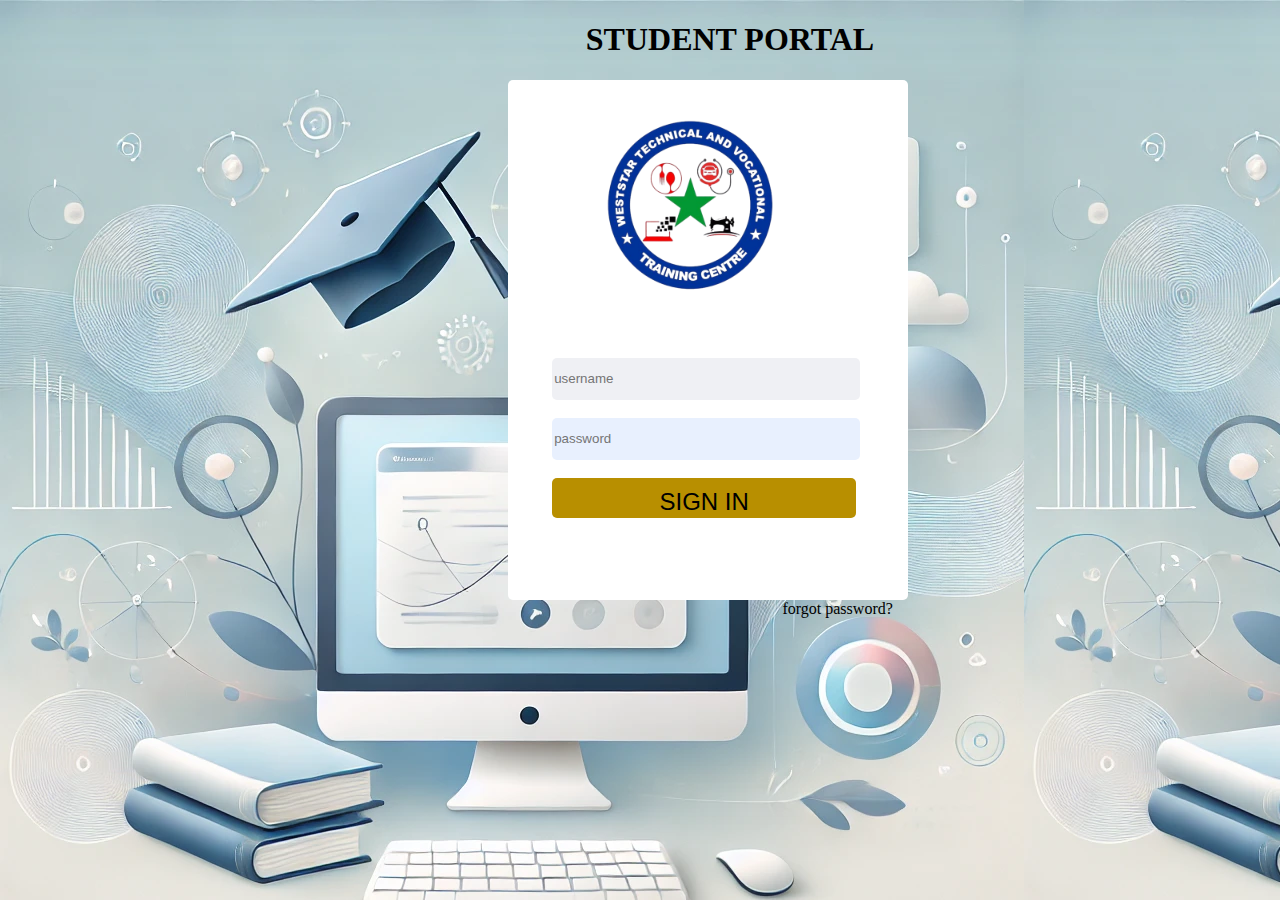
<file: index.html>
<!DOCTYPE html>
<html lang="en">
<head>
    <meta charset="UTF-8">
    <meta name="viewport" content="width=device-width, initial-scale=1.0">
    
    <link rel="stylesheet" href="style.css">
    <title>login</title>
</head>
<style>
    a{color: black;}
    
</style>

<body class="index">
    <h1 style="margin-left: 180px; ">STUDENT PORTAL</h1>
    <div class="log">
        <img src="img/login logo.png" alt=" weststar logo" style="height: 200px; width: 200px;margin-top: 10px;margin-left: 20%; "><br><br><br><br>
        <form action="home.html" class="login" >
        <input type="text" placeholder="username" style="height: 40px; width: 80%; margin-left: 9%; border-radius: 5px; background-color: #eff0f4; border: 0pc;"><br><br>
        <input type="password" placeholder="password" style="height: 40px; width: 80%; margin-left: 9%; border-radius: 5px; background-color: #e8f0fe; border: 0px;"><br><br>
        <input type="submit" value="SIGN IN" style="height: 40px; width: 80%; margin-left: 9%; border-radius: 5px; font-size: x-large; background-color:#b88f00 ; padding: 10px; border: 0px;">

    </form>
</div>
<a href="" font-size="10px"  style="float: right; margin-right: 30%; color: black;">forgot password?</a>

</body>
</html>
</file>
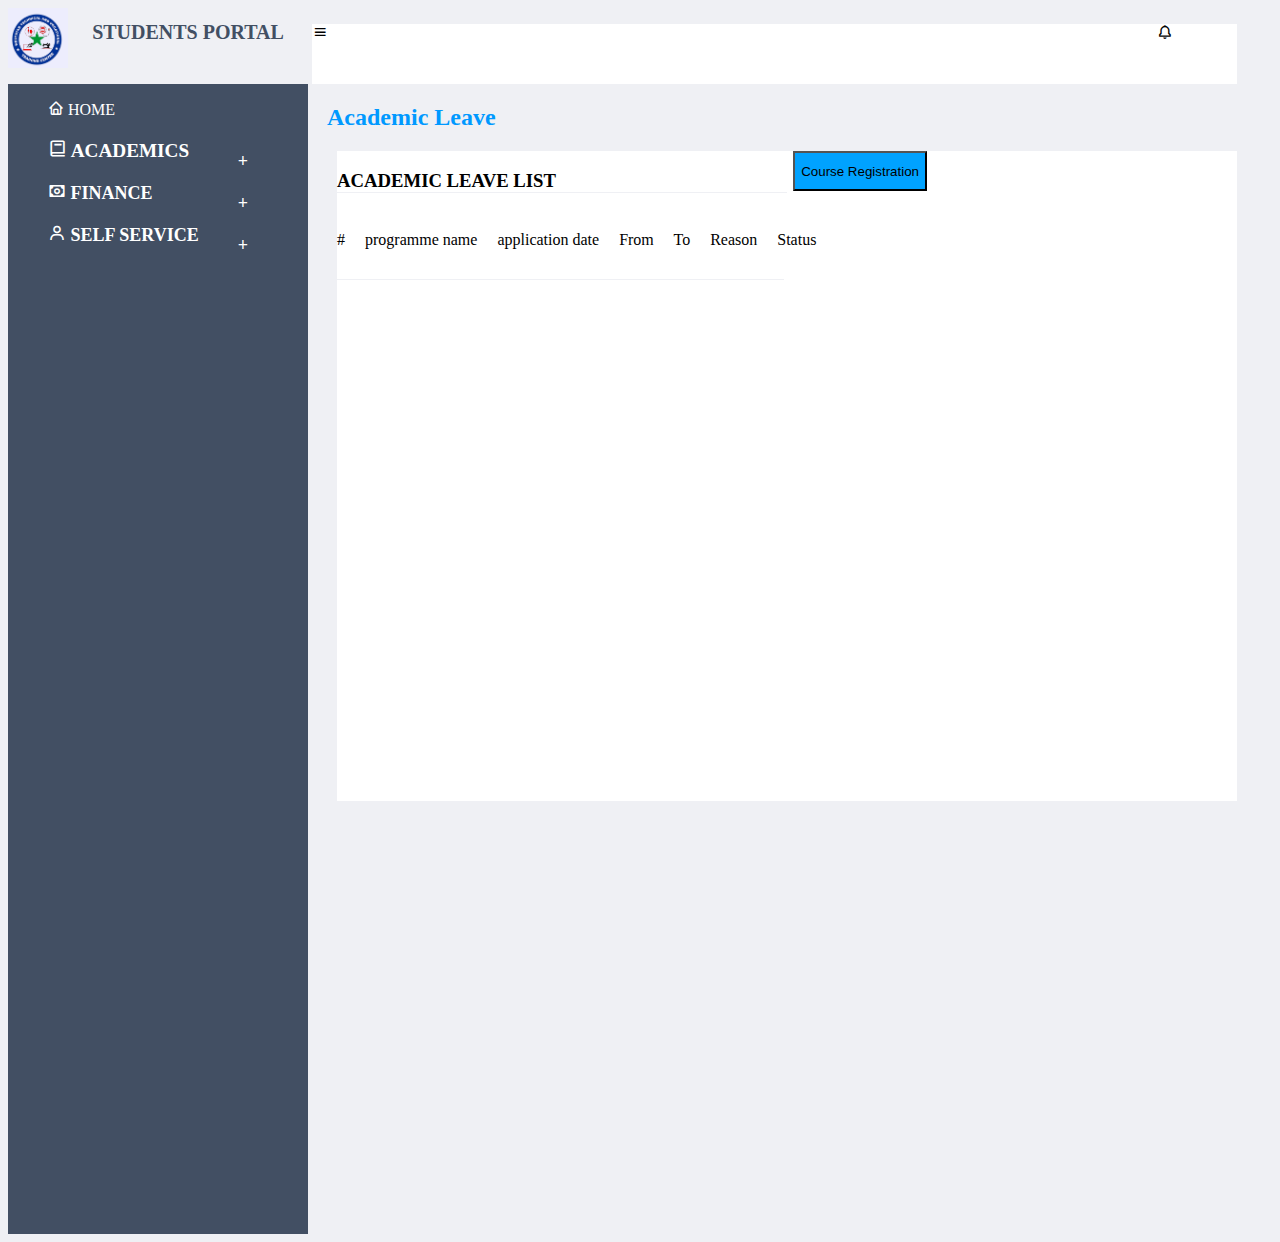
<file: academic leave.html>
<!DOCTYPE html>
<html lang="en">
<head>
    <meta charset="UTF-8">
    <meta name="viewport" content="width=device-width, initial-scale=1.0">
    <link rel="stylesheet" href="style.css">
    <link href='https://unpkg.com/boxicons@2.1.4/css/boxicons.min.css' rel='stylesheet'>
    <title>Profile</title>
    
    <style>
        /* Basic styling for the dropdown */
        .dropdown {
            width: 200px;
            border: 0px;
            
            cursor: pointer;
            display: flex;
            justify-content: space-between;
            align-items: center;
            font-size: 16px;
            user-select: none;
        }

        /* Plus/Minus sign styling */
        .sign {
            font-weight: bold;
        }

        /* Hidden content styling */
        .dropdown-content {
            display: none;
            padding: 10px;
            border: 0px;
            border-top: none;
            
        }

        /* Display content when active */
        .active + .dropdown-content {
            display: block;
        }
    </style>
</head>
<body class="portal">
    <div class="top">
        <img src="img/logo3.png" alt="weststar logo" class="logo">
        <h1>STUDENTS PORTAL</h1>
    </div>
     <div class="icon">
            <i class="bx bx-menu"></i>
            <div class="bell">
                <i class="bx bx-bell"></i>  
        </div>
     </div>
    
    
     <div class="outer">
        <h2 style="color: rgb(0, 153, 255);">Academic Leave</h2>
        <div class="info">
            <div class="header">
                <h3 style="display: inline-block; border-bottom: 1px solid #eff0f4; width:50% ;">ACADEMIC LEAVE LIST</h3>
                <button style="background-color: rgb(0, 162, 255); float: right; height: 40px;margin-right: 310px;">Course Registration</button>
            
            </div>
            
            <div class="table" style="float: left; ">
                <table style="border-bottom: 1px solid #eff0f4; width: 60%;">
                    <thead>#</thead>&nbsp;&nbsp;&nbsp;&nbsp;
                    <tr>
                    <td></td>
                    <td></td>
                </tr>
                    
                <thead>programme name</thead>&nbsp;&nbsp;&nbsp;&nbsp;
                <tr>
                    <td></td>
                    <td></td>
                </tr>
                
                <thead>application date</thead>&nbsp;&nbsp;&nbsp;&nbsp;
                <tr>
                    <td></td>
                    <td></td>
                </tr>
                <thead>From</thead>&nbsp;&nbsp;&nbsp;&nbsp;
                    <tr>
                    <td></td>
                    <td></td>
                </tr>

                <thead>To</thead>&nbsp;&nbsp;&nbsp;&nbsp;
                    <tr>
                    <td></td>
                    <td></td>
                </tr>
                <thead>Reason</thead>&nbsp;&nbsp;&nbsp;&nbsp;
                    <tr>
                    <td></td>
                    <td></td>
                </tr>
                <thead>Status</thead>&nbsp;&nbsp;&nbsp;&nbsp;
                    <tr>
                    <td></td>
                    <td></td>
                </tr>
                
                
            </table>
            
             </div>
           
           
        </div>
    </div>
    <nav>
        <div class="menu">
            
        
            <ul class="main">
                <li style="margin-bottom: 20px;"><a href="home.html"><span><i class="bx bx-home"></i> HOME</span></a></li>
                
                    <div class="dropdown" onclick="toggleDropdown(this)">
                        <li  style="margin-bottom: 20px;"  ><a href="academics.html" style="font-size: larger;font-weight: bold;"><span> <i class="bx bx-book"></i> ACADEMICS</span> </li>
                        <span class="sign" style="font-weight: bold; font-size: large;">+</span></a>
                    </div>
                    <div class="dropdown-content">
                        <ul class="submenu">
                            <li style="margin-bottom: 20px;"><a href="course-registration.html" >Course Registration</a></li>
                            <li style="margin-bottom: 20px;"><a href="course-work.html">Course Work</a></li>
                            <li style="margin-bottom: 20px;"><a href="exam-card.html">Exam Card</a></li>
                            <li style="margin-bottom: 20px;"><a href="results.html">Exam Results</a></li>
                            <li style="margin-bottom: 20px;"><a href="audit.html">Exam Audits</a></li>
                            <li style="margin-bottom: 20px;"><a href="academic leave.html">Academic Leave</a></li>
                            <li style="margin-bottom: 20px;"><a href="clearance.html">Clearance</a></li>
                            <li style="margin-bottom: 20px;"><a href="survey.html">Students Survey</a></li>
                        </li>    
                        </ul>
                    </div>
                    <div class="dropdown" onclick="toggleDropdown(this)">
                        <li  style="margin-bottom: 20px;"  ><a href="finance.html" style="font-size: large;font-weight: bold;"><span> <i class="bx bx-money"></i> FINANCE</span></li>
                        <span class="sign">+</span></a>
                    </div>
                    <div class="dropdown-content">
                        <ul class="submenu">
                            <li style="margin-bottom: 20px;"><a href="fee balance.html" >Fee balance</a></li>
                            <li style="margin-bottom: 20px;"><a href="receipt.html">receipt</a></li>
                          
                        </ul>
                    </div>
                    <div class="dropdown" onclick="toggleDropdown(this)">
                        <li  style="margin-bottom: 20px;"  ><a href="self service.html"style="font-size: large;font-weight: bold;"><span> <i class="bx bx-user" ></i> SELF SERVICE</span></li>
                        <span class="sign">+</span></a>
                    </div>
                    <div class="dropdown-content">
                        <ul class="submenu">
                            <li style="margin-bottom: 20px;"><a href="downloads.html" >Fee balance</a></li>
                            <li style="margin-bottom: 20px;"><a href="password.html">receipt</a></li>
                          
                        </ul>
                    </div>
                
               
            </ul>
        </div>
    </nav>

</body>
</html>
</file>
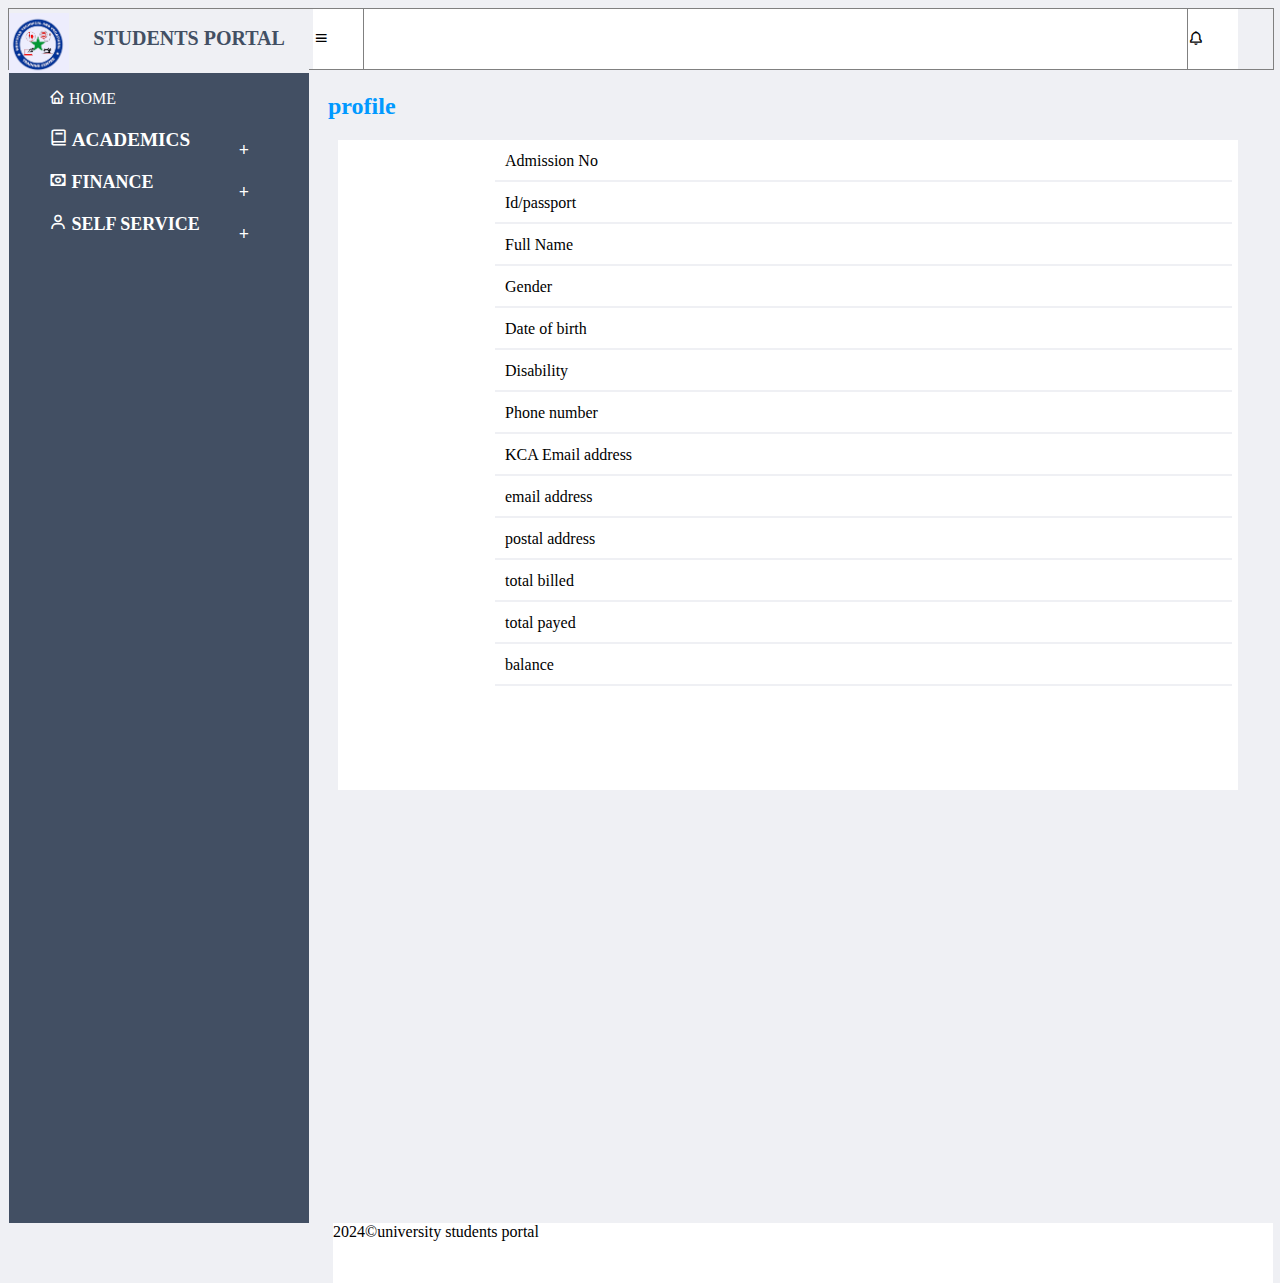
<file: academics.html>
<!DOCTYPE html>
<html lang="en">
<head>
    <meta charset="UTF-8">
    <meta name="viewport" content="width=device-width, initial-scale=1.0">
    <link rel="stylesheet" href="style.css">
    <link href='https://unpkg.com/boxicons@2.1.4/css/boxicons.min.css' rel='stylesheet'>
    <title><img src="img/logo3.png" alt="">Profile</title>
    <style>
        /* Basic styling for the dropdown */
        .dropdown {
            width: 200px;
            border: 0px;
            
            cursor: pointer;
            display: flex;
            justify-content: space-between;
            align-items: center;
            font-size: 16px;
            user-select: none;
        }

        /* Plus/Minus sign styling */
        .sign {
            font-weight: bold;
        }

        /* Hidden content styling */
        .dropdown-content {
            display: none;
            padding: 10px;
            border: 0px;
            border-top: none;
            
        }

        /* Display content when active */
        .active + .dropdown-content {
            display: block;
        }
    </style>
</head>
<body class="portal">
<div style="width: 100%; height: 60px; border: 1px solid grey;">
    <div class="top">
        <img src="img/logo3.png" alt="weststar logo" class="logo">
        <h1>STUDENTS PORTAL</h1>
    </div>
    
    <div class="icon"  >
        <div style="display: inline-block; border-right: 1px solid grey; height: 60px;width: 50px; align-content: center;">
            <i class="bx bx-menu"  ></i>
        </div>
            <div class="bell" style="border-left: 1px solid grey; height: 60px; width: 50px; align-content: center;" >
                <i class="bx bx-bell"></i>  
             </div>
            
     
</div>
    <div class="outer">
        <h2 style="color: rgb(0, 153, 255);">profile</h2>
        <div class="info">
            <div class="table">
                <table>
                    <tr>
                        <td  style="border-bottom: 2px solid #eff0f4;width: 100%;padding: 10px;">Admission No</td>
                        <td></td>
                    </tr>
                
                    <tr>
                        <td style="border-bottom: 2px solid #eff0f4;width: 100%; padding: 10px;">Id/passport</td>
                        <td></td>
                    </tr>
                    
                    <tr>
                        <td  style="border-bottom: 2px solid #eff0f4;width: 100%; padding: 10px;">Full Name</td>
                        <td></td>
                    </tr>
                    <tr>
                        <td  style="border-bottom: 2px solid #eff0f4;width: 100%; padding: 10px;">Gender</td>
                        <td></td>
                    </tr>
                    <tr>
                        <td  style="border-bottom: 2px solid #eff0f4;width: 100%; padding: 10px;">Date of birth</td>
                        <td></td>
                    </tr>
                    <tr>
                        <td  style="border-bottom: 2px solid #eff0f4;width: 100%;padding: 10px;">Disability</td>
                        <td></td>
                    </tr>
                    <tr>
                        <td style="border-bottom: 2px solid #eff0f4;width: 100%;padding: 10px;">Phone number</td>
                        <td></td>
                    </tr>
                    <tr>
                        <td style="border-bottom: 2px solid #eff0f4;width: 100%; padding: 10px;">KCA Email address</td>
                        <td></td>
                    </tr>
                    <tr>
                        <td  style="border-bottom: 2px solid #eff0f4;width: 100%; padding: 10px;">email address</td>
                        <td></td>
                    </tr>
                    <tr>
                        <td  style="border-bottom: 2px solid #eff0f4;width: 100%; padding: 10px;">postal address</td>
                        <td></td>
                    </tr>   
                    <tr>
                        <td  style="border-bottom: 2px solid #eff0f4;width: 100%; padding: 10px;">total billed</td>
                        <td></td>
                    </tr>
                    <tr>
                        <td  style="border-bottom: 2px solid#eff0f4;width: 100%; padding: 10px;">total payed</td>
                        <td></td>
                    </tr>
                    <tr>
                        <td  style="border-bottom: 2px solid #eff0f4;width: 100%;padding: 10px;">balance</td>
                        <td></td>
                    </tr>
                </table>
               </div>
          
           
        </div>
    </div>
    <nav>
        <div class="menu">
            
        
            <ul class="main">
                <li style="margin-bottom: 20px;"><a href="home.html"><span><i class="bx bx-home"></i> HOME</span></a></li>
                
                    <div class="dropdown" onclick="toggleDropdown(this)">
                        <li  style="margin-bottom: 20px;"  ><a  style="font-size: larger;font-weight: bold;"><span> <i class="bx bx-book"></i> ACADEMICS</span> </li>
                        <span class="sign" style="font-weight: bold; font-size: large;">+</span></a>
                    </div>
                    <div class="dropdown-content">
                        <ul class="submenu">
                            <li style="margin-bottom: 20px;"><a href="course-registration.html" >Course Registration</a></li>
                            <li style="margin-bottom: 20px;"><a href="course-work.html">Course Work</a></li>
                            <li style="margin-bottom: 20px;"><a href="exam-card.html">Exam Card</a></li>
                            <li style="margin-bottom: 20px;"><a href="results.html">Exam Results</a></li>
                            <li style="margin-bottom: 20px;"><a href="audit.html">Exam Audits</a></li>
                            <li style="margin-bottom: 20px;"><a href="academic leave.html">Academic Leave</a></li>
                            <li style="margin-bottom: 20px;"><a href="clearance.html">Clearance</a></li>
                            <li style="margin-bottom: 20px;"><a href="survey.html">Students Survey</a></li>
                        </li>    
                        </ul>
                    </div>
                    <div class="dropdown" onclick="toggleDropdown(this)">
                        <li  style="margin-bottom: 20px;"  ><a style="font-size: large;font-weight: bold;"><span> <i class="bx bx-money"></i> FINANCE</span></li>
                        <span class="sign">+</span></a>
                    </div>
                    <div class="dropdown-content">
                        <ul class="submenu">
                            <li style="margin-bottom: 20px;"><a href="fee balance.html" >Fee balance</a></li>
                            <li style="margin-bottom: 20px;"><a href="receipt.html">receipt</a></li>
                          
                        </ul>
                    </div>
                    <div class="dropdown" onclick="toggleDropdown(this)">
                        <li  style="margin-bottom: 20px;"  ><a style="font-size: large;font-weight: bold;"><span> <i class="bx bx-user" ></i> SELF SERVICE</span></li>
                        <span class="sign">+</span></a>
                    </div>
                    <div class="dropdown-content">
                        <ul class="submenu">
                            <li style="margin-bottom: 20px;"><a href="downloads.html" >Fee balance</a></li>
                            <li style="margin-bottom: 20px;"><a href="password.html">receipt</a></li>
                          
                        </ul>
                    </div>
                
               
            </ul>
        </div>
    </nav>

 <div class="footer-portal">
   <footer>2024©university students portal</footer>
</div> 
</body>
<script>
    function toggleDropdown(element) {
        const sign = element.querySelector('.sign');
        const isActive = element.classList.toggle('active'); // Toggle active class
        sign.textContent = isActive ? '-' : '+'; // Toggle plus/minus sign
    }
</script>
</html>
</file>
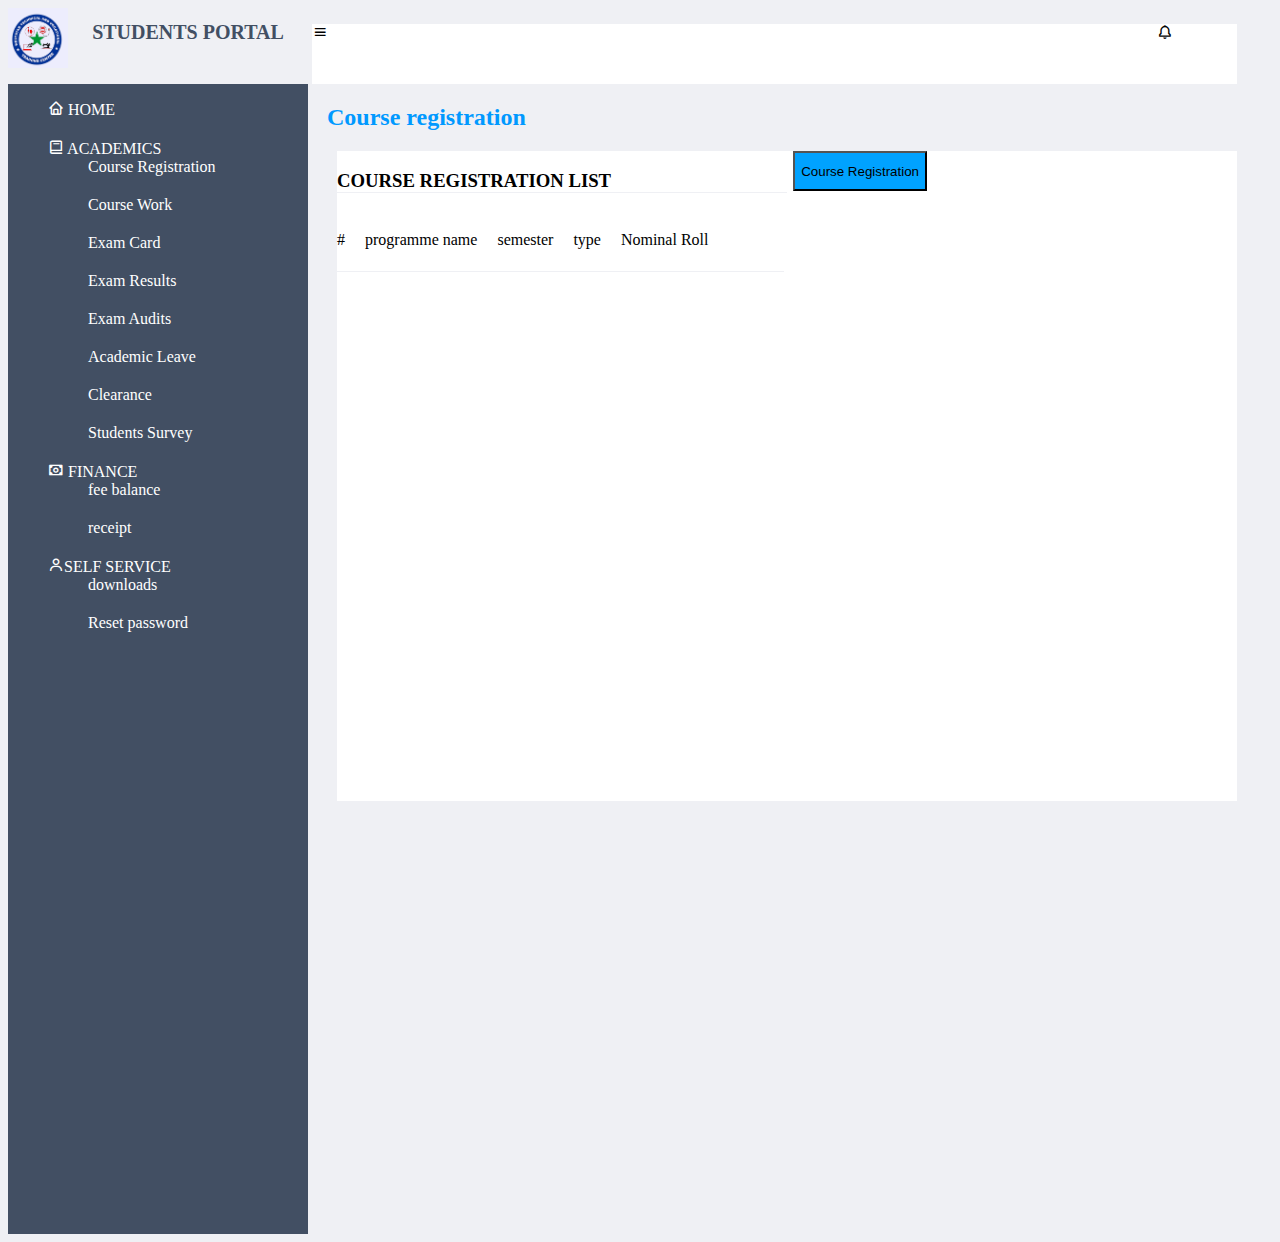
<file: audit.html>
<!DOCTYPE html>
<html lang="en">
<head>
    <meta charset="UTF-8">
    <meta name="viewport" content="width=device-width, initial-scale=1.0">
    <link rel="stylesheet" href="style.css">
    <link href='https://unpkg.com/boxicons@2.1.4/css/boxicons.min.css' rel='stylesheet'>
    <title>Profile</title>
</head>
<body class="portal">
    <div class="top">
        <img src="img/logo3.png" alt="weststar logo" class="logo">
        <h1>STUDENTS PORTAL</h1>
    </div>
     <div class="icon">
            <i class="bx bx-menu"></i>
            <div class="bell">
                <i class="bx bx-bell"></i>  
        </div>
     </div>
    
    
     <div class="outer">
        <h2 style="color: rgb(0, 153, 255);">Course registration</h2>
        <div class="info">
            <div class="header">
                <h3 style="display: inline-block; border-bottom: 1px solid #eff0f4; width:50% ;">COURSE REGISTRATION LIST</h3>
                <button style="background-color: rgb(0, 162, 255); float: right; height: 40px;margin-right: 310px;">Course Registration</button>
            
            </div>
            
            <div class="table" style="float: left; ">
                <table style="border-bottom: 1px solid #eff0f4; width: 60%;">
                    <thead>#</thead>&nbsp;&nbsp;&nbsp;&nbsp;
                    <tr>
                    <td></td>
                    <td></td>
                </tr>
                    
                <thead>programme name</thead>&nbsp;&nbsp;&nbsp;&nbsp;
                <tr>
                    <td></td>
                    <td></td>
                </tr>
                
                <thead>semester</thead>&nbsp;&nbsp;&nbsp;&nbsp;
                <tr>
                    <td></td>
                    <td></td>
                </tr>
                <thead>type</thead>&nbsp;&nbsp;&nbsp;&nbsp;
                    <tr>
                    <td></td>
                    <td></td>
                </tr>

                <thead>Nominal Roll</thead>&nbsp;&nbsp;&nbsp;&nbsp;
                    <tr>
                    <td></td>
                    <td></td>
                </tr>
                
                
            </table>
            
             </div>
           
           
        </div>
    </div>
    <div class="menu">
        
        <ul class="main">
            <li style="margin-bottom: 20px;"><a href="home.html"><span><i class="bx bx-home"></i> HOME</span></a></li>
            <li class="academics" style="margin-bottom: 20px;"><a href="academics.html"><span> <i class="bx bx-book"></i> ACADEMICS</span></a>
            <ul class="submenu">
                <li style="margin-bottom: 20px;"><a href="course-registration.html" >Course Registration</a></li>
                <li style="margin-bottom: 20px;"><a href="course-work.html">Course Work</a></li>
                <li style="margin-bottom: 20px;"><a href="exam-card.html">Exam Card</a></li>
                <li style="margin-bottom: 20px;"><a href="results.html">Exam Results</a></li>
                <li style="margin-bottom: 20px;"><a href="audit.html">Exam Audits</a></li>
                <li style="margin-bottom: 20px;"><a href="academic leave.html">Academic Leave</a></li>
                <li style="margin-bottom: 20px;"><a href="clearance.html">Clearance</a></li>
                <li style="margin-bottom: 20px;"><a href="survey.html">Students Survey</a></li>
            </li>    
            </ul>
            <li style="margin-bottom: 20px;"><a href="finance.html"><span><i class="bx bx-money"></i> FINANCE</span></a>
            <ul class="submenu">
                <li style="margin-bottom: 20px;"><a href="fee balance">fee balance</a></li>
                <li style="margin-bottom: 20px;"><a href="receipt">receipt</a></li>
            </ul>
            </li>
            <li style="margin-bottom: 20px;"><a href="self-service.html"><span> <i class="bx bx-user"></i>SELF SERVICE</span></a>
            <ul class="submenu">
                <li style="margin-bottom: 20px;"><a href="download.html">downloads</a></li>
                <li style="margin-bottom: 20px;"><a href="reset password.html">Reset password</a></li>
            </ul>
            </li>
        </ul>
    </div>
</nav>
</body>
</html>
</file>
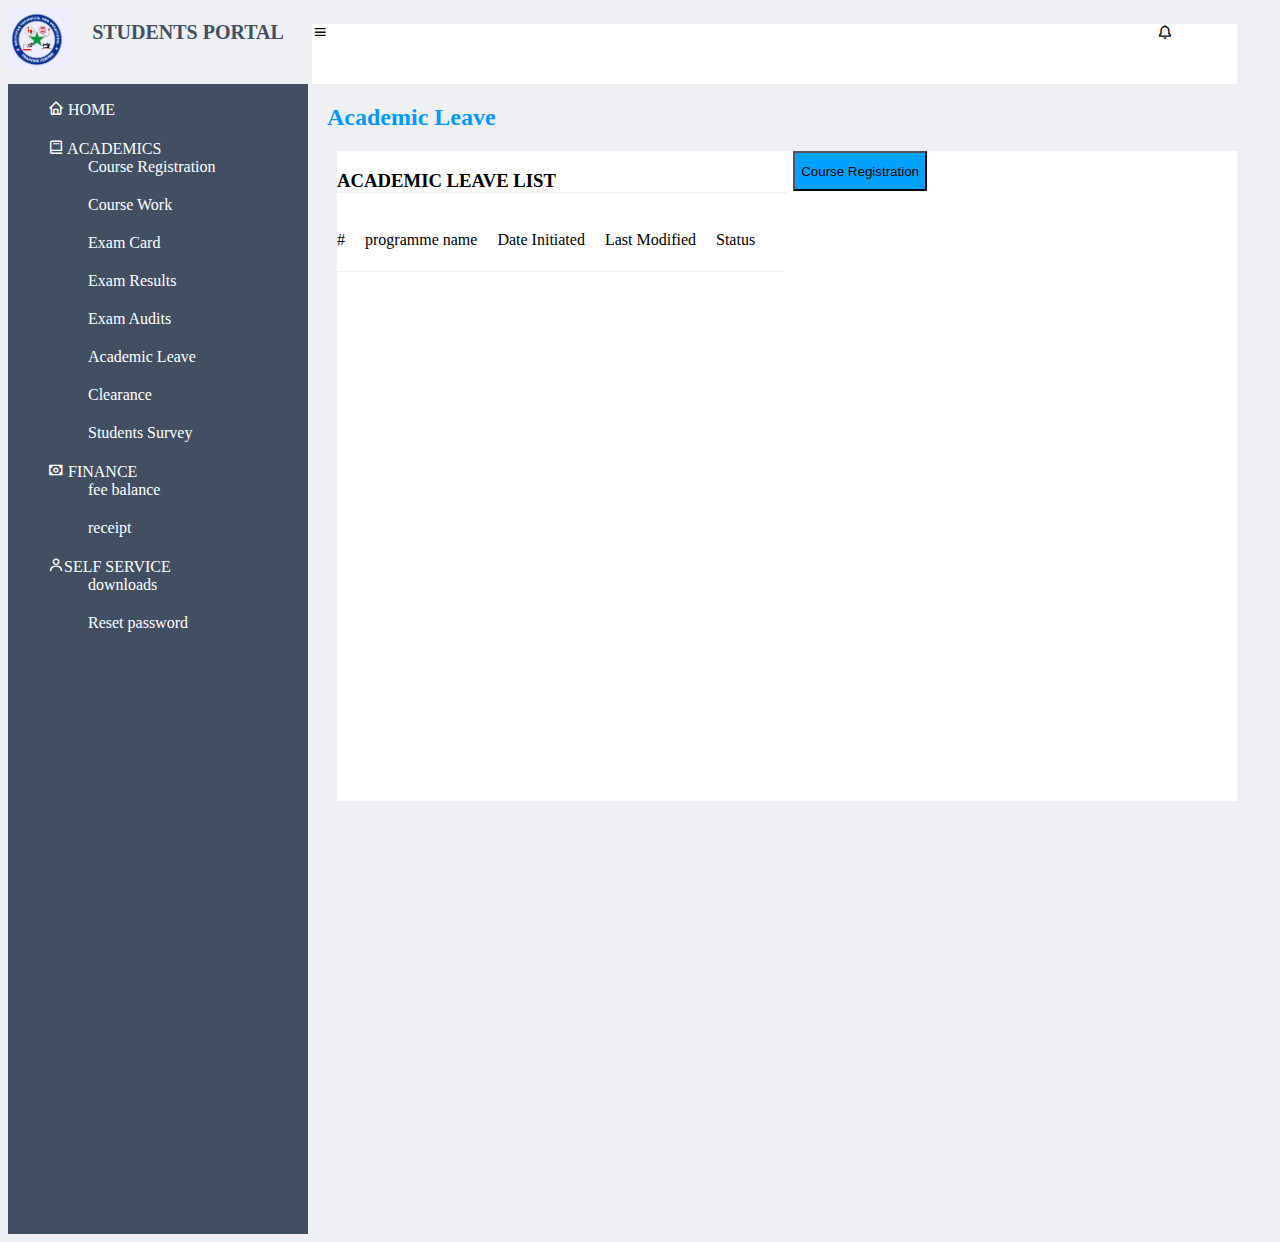
<file: clearance.html>
<!DOCTYPE html>
<html lang="en">
<head>
    <meta charset="UTF-8">
    <meta name="viewport" content="width=device-width, initial-scale=1.0">
    <link rel="stylesheet" href="style.css">
    <link href='https://unpkg.com/boxicons@2.1.4/css/boxicons.min.css' rel='stylesheet'>
    <title>Profile</title>
</head>
<body class="portal">
    <div class="top">
        <img src="img/logo3.png" alt="weststar logo" class="logo">
        <h1>STUDENTS PORTAL</h1>
    </div>
     <div class="icon">
            <i class="bx bx-menu"></i>
            <div class="bell">
                <i class="bx bx-bell"></i>  
        </div>
     </div>
    
    
     <div class="outer">
        <h2 style="color: rgb(0, 153, 255);">Academic Leave</h2>
        <div class="info">
            <div class="header">
                <h3 style="display: inline-block; border-bottom: 1px solid #eff0f4; width:50% ;">ACADEMIC LEAVE LIST</h3>
                <button style="background-color: rgb(0, 162, 255); float: right; height: 40px;margin-right: 310px;">Course Registration</button>
            
            </div>
            
            <div class="table" style="float: left; ">
                <table style="border-bottom: 1px solid #eff0f4; width: 60%;">
                    <thead>#</thead>&nbsp;&nbsp;&nbsp;&nbsp;
                    <tr>
                    <td></td>
                    <td></td>
                </tr>
                    
                <thead>programme name</thead>&nbsp;&nbsp;&nbsp;&nbsp;
                <tr>
                    <td></td>
                    <td></td>
                </tr>
                
                <thead>Date Initiated</thead>&nbsp;&nbsp;&nbsp;&nbsp;
                <tr>
                    <td></td>
                    <td></td>
                </tr>
                <thead>Last Modified</thead>&nbsp;&nbsp;&nbsp;&nbsp;
                    <tr>
                    <td></td>
                    <td></td>
                </tr>
                
                <thead>Status</thead>&nbsp;&nbsp;&nbsp;&nbsp;
                    <tr>
                    <td></td>
                    <td></td>
                </tr>
                
                
            </table>
            
             </div>
           
           
        </div>
    </div>
    <div class="menu">
        
        <ul class="main">
            <li style="margin-bottom: 20px;"><a href="home.html"><span><i class="bx bx-home"></i> HOME</span></a></li>
            <li class="academics" style="margin-bottom: 20px;"><a href="academics.html"><span> <i class="bx bx-book"></i> ACADEMICS</span></a>
            <ul class="submenu">
                <li style="margin-bottom: 20px;"><a href="course-registration.html" >Course Registration</a></li>
                <li style="margin-bottom: 20px;"><a href="course-work.html">Course Work</a></li>
                <li style="margin-bottom: 20px;"><a href="exam-card.html">Exam Card</a></li>
                <li style="margin-bottom: 20px;"><a href="results.html">Exam Results</a></li>
                <li style="margin-bottom: 20px;"><a href="audit.html">Exam Audits</a></li>
                <li style="margin-bottom: 20px;"><a href="academic leave.html">Academic Leave</a></li>
                <li style="margin-bottom: 20px;"><a href="clearance.html">Clearance</a></li>
                <li style="margin-bottom: 20px;"><a href="survey.html">Students Survey</a></li>
            </li>    
            </ul>
            <li style="margin-bottom: 20px;"><a href="finance.html"><span><i class="bx bx-money"></i> FINANCE</span></a>
            <ul class="submenu">
                <li style="margin-bottom: 20px;"><a href="fee balance">fee balance</a></li>
                <li style="margin-bottom: 20px;"><a href="receipt">receipt</a></li>
            </ul>
            </li>
            <li style="margin-bottom: 20px;"><a href="self-service.html"><span> <i class="bx bx-user"></i>SELF SERVICE</span></a>
            <ul class="submenu">
                <li style="margin-bottom: 20px;"><a href="download.html">downloads</a></li>
                <li style="margin-bottom: 20px;"><a href="reset password.html">Reset password</a></li>
            </ul>
            </li>
        </ul>
    </div>
</nav>
</body>
</html>
</file>
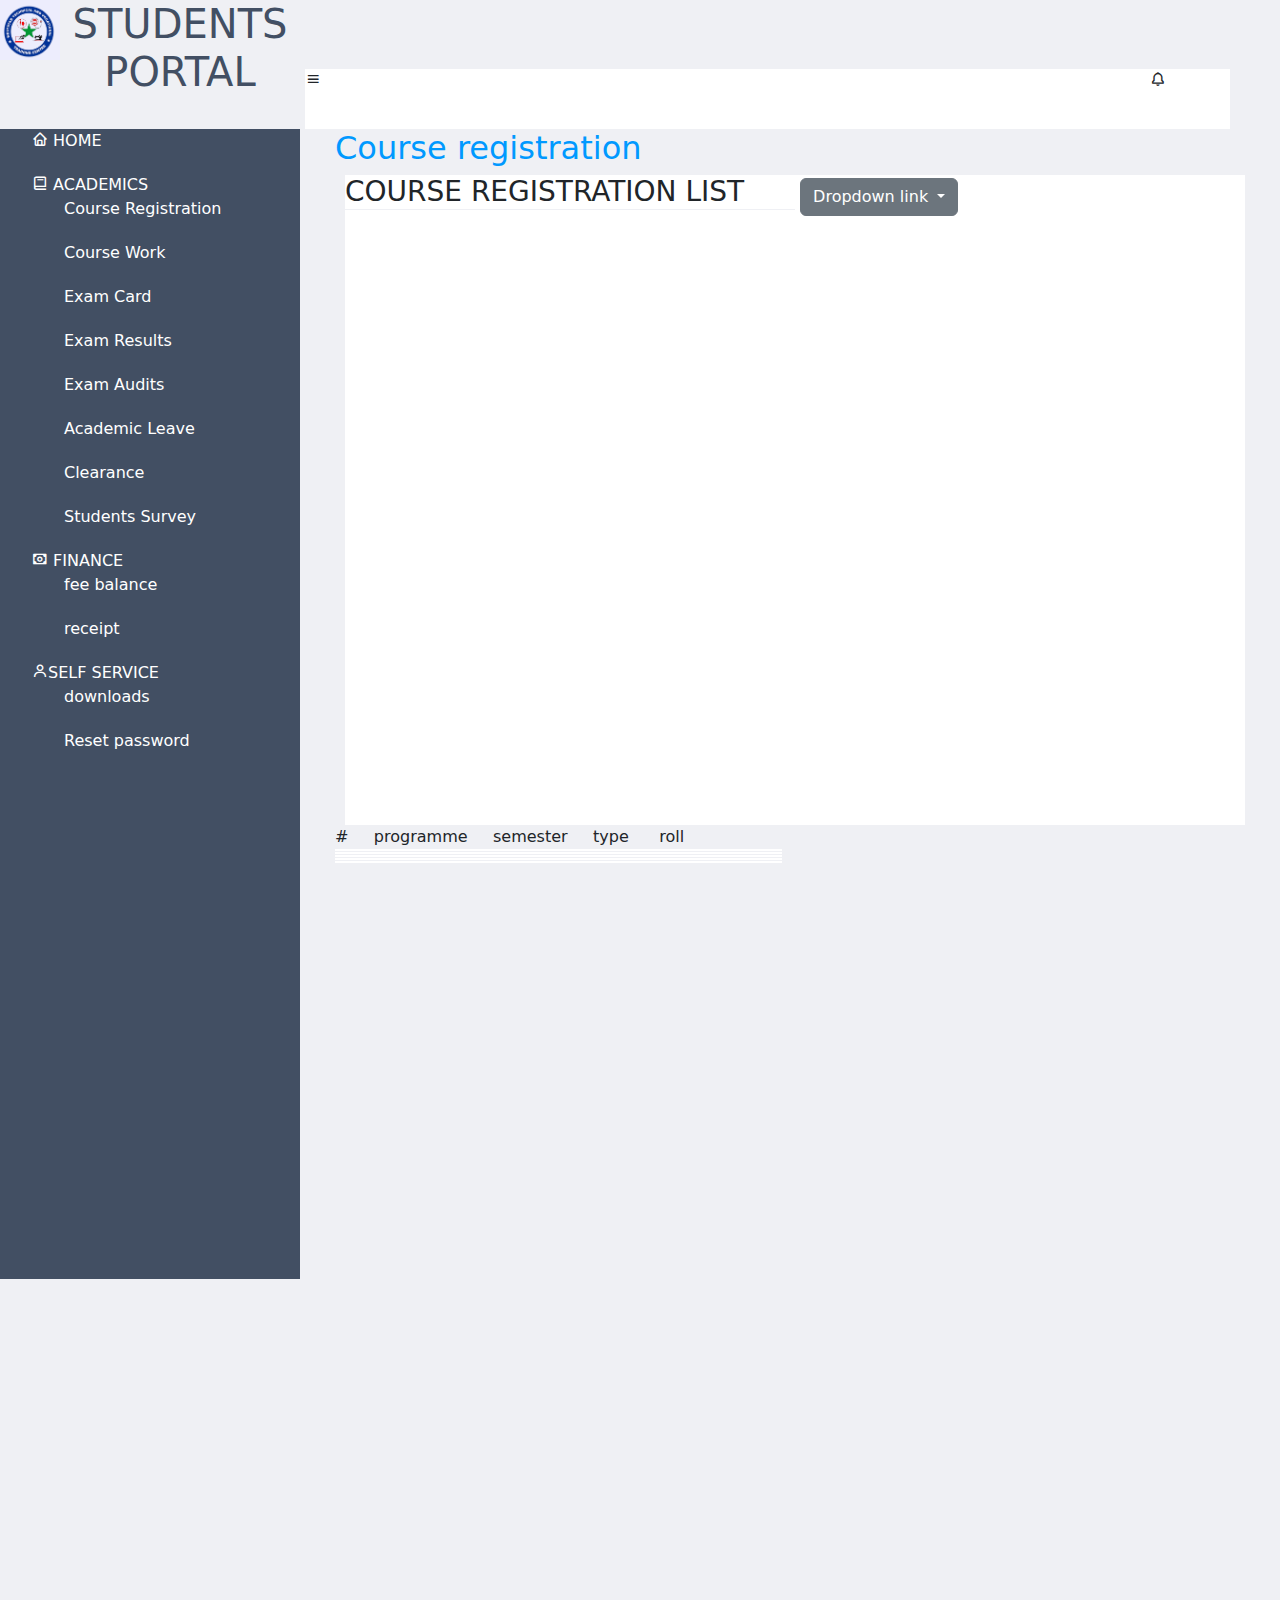
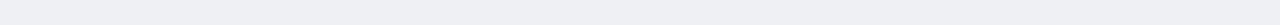
<file: course-registration.html>
<!DOCTYPE html>
<html lang="en">
<head>
    <meta charset="UTF-8">
    <meta name="viewport" content="width=device-width, initial-scale=1.0">
    <title>Document</title>
    <link href="https://cdn.jsdelivr.net/npm/bootstrap@5.3.3/dist/css/bootstrap.min.css" rel="stylesheet" integrity="sha384-QWTKZyjpPEjISv5WaRU9OFeRpok6YctnYmDr5pNlyT2bRjXh0JMhjY6hW+ALEwIH" crossorigin="anonymous">
    <link rel="stylesheet" href="style.css">
    <link href='https://unpkg.com/boxicons@2.1.4/css/boxicons.min.css' rel='stylesheet'>
</head>
<body class="portal">
    <div class="top">
        <img src="img/logo3.png" alt="weststar logo" class="logo">
        <h1>STUDENTS PORTAL</h1>
    </div>
    <div class="icon">
        <i class="bx bx-menu"></i>
        <div class="bell">
            <i class="bx bx-bell"></i>  
    </div>
 </div>
    <div class="outer">
        <h2 style="color: rgb(0, 153, 255);">Course registration</h2>
        <div class="info">
            <div class="header">
                <h3 style="display: inline-block; border-bottom: 1px solid #eff0f4; width:50% ;">COURSE REGISTRATION LIST</h3>
  <a class="btn btn-secondary dropdown-toggle" href="#" role="button" data-bs-toggle="dropdown" aria-expanded="false">
    Dropdown link
  </a>

  <ul class="dropdown-menu">
    <li><a class="dropdown-item" href="#">new registration</a></li>
    <li><a class="dropdown-item" href="#">special registration</a></li>
    
  </ul>
</div>
            </div>
            
            <div class="table" style="float: left; ">
                <table style="border-bottom: 1px solid #eff0f4; width: 60%;">
                    <thead>#</thead>&nbsp;&nbsp;&nbsp;&nbsp;
                    <tr>
                    <td></td>
                    <td></td>
                </tr>
                <thead>programme</thead>&nbsp;&nbsp;&nbsp;&nbsp;
                <tr>
                    <td></td>
                    <td></td>
                </tr>
                <thead>semester</thead>&nbsp;&nbsp;&nbsp;&nbsp;
                <tr>
                    <td></td>
                    <td></td>
                </tr>
                <thead>type</thead> &nbsp;&nbsp;&nbsp;&nbsp;
                <tr>
                    <td></td>
                    <td></td>
                </tr>
                <thead>roll</thead>
                <tr>
                    <td></td>
                    <td></td>
                </tr>
                
                </table>
                
                    </tr>
                    
             </div>
           
           
        </div>
    </div>
    <div class="menu">
        
        <ul class="main">
            <li style="margin-bottom: 20px;"><a href="home.html"><span><i class="bx bx-home"></i> HOME</span></a></li>
            <li class="academics" style="margin-bottom: 20px;"><a href="academics.html"><span> <i class="bx bx-book"></i> ACADEMICS</span></a>
            <ul class="submenu">
                <li style="margin-bottom: 20px;"><a href="course-registration.html" >Course Registration</a></li>
                <li style="margin-bottom: 20px;"><a href="course-work.html">Course Work</a></li>
                <li style="margin-bottom: 20px;"><a href="exam-card.html">Exam Card</a></li>
                <li style="margin-bottom: 20px;"><a href="results.html">Exam Results</a></li>
                <li style="margin-bottom: 20px;"><a href="audit.html">Exam Audits</a></li>
                <li style="margin-bottom: 20px;"><a href="academic leave.html">Academic Leave</a></li>
                <li style="margin-bottom: 20px;"><a href="clearance.html">Clearance</a></li>
                <li style="margin-bottom: 20px;"><a href="survey.html">Students Survey</a></li>
            </li>    
            </ul>
            <li style="margin-bottom: 20px;"><a href="finance.html"><span><i class="bx bx-money"></i> FINANCE</span></a>
            <ul class="submenu">
                <li style="margin-bottom: 20px;"><a href="fee balance">fee balance</a></li>
                <li style="margin-bottom: 20px;"><a href="receipt">receipt</a></li>
            </ul>
            </li>
            <li style="margin-bottom: 20px;"><a href="self-service.html"><span> <i class="bx bx-user"></i>SELF SERVICE</span></a>
            <ul class="submenu">
                <li style="margin-bottom: 20px;"><a href="download.html">downloads</a></li>
                <li style="margin-bottom: 20px;"><a href="reset password.html">Reset password</a></li>
            </ul>
            </li>
        </ul>
    </div>
</nav>
<script src="https://cdn.jsdelivr.net/npm/bootstrap@5.3.3/dist/js/bootstrap.bundle.min.js" integrity="sha384-YvpcrYf0tY3lHB60NNkmXc5s9fDVZLESaAA55NDzOxhy9GkcIdslK1eN7N6jIeHz" crossorigin="anonymous"></script>
</body>
</html>
</file>
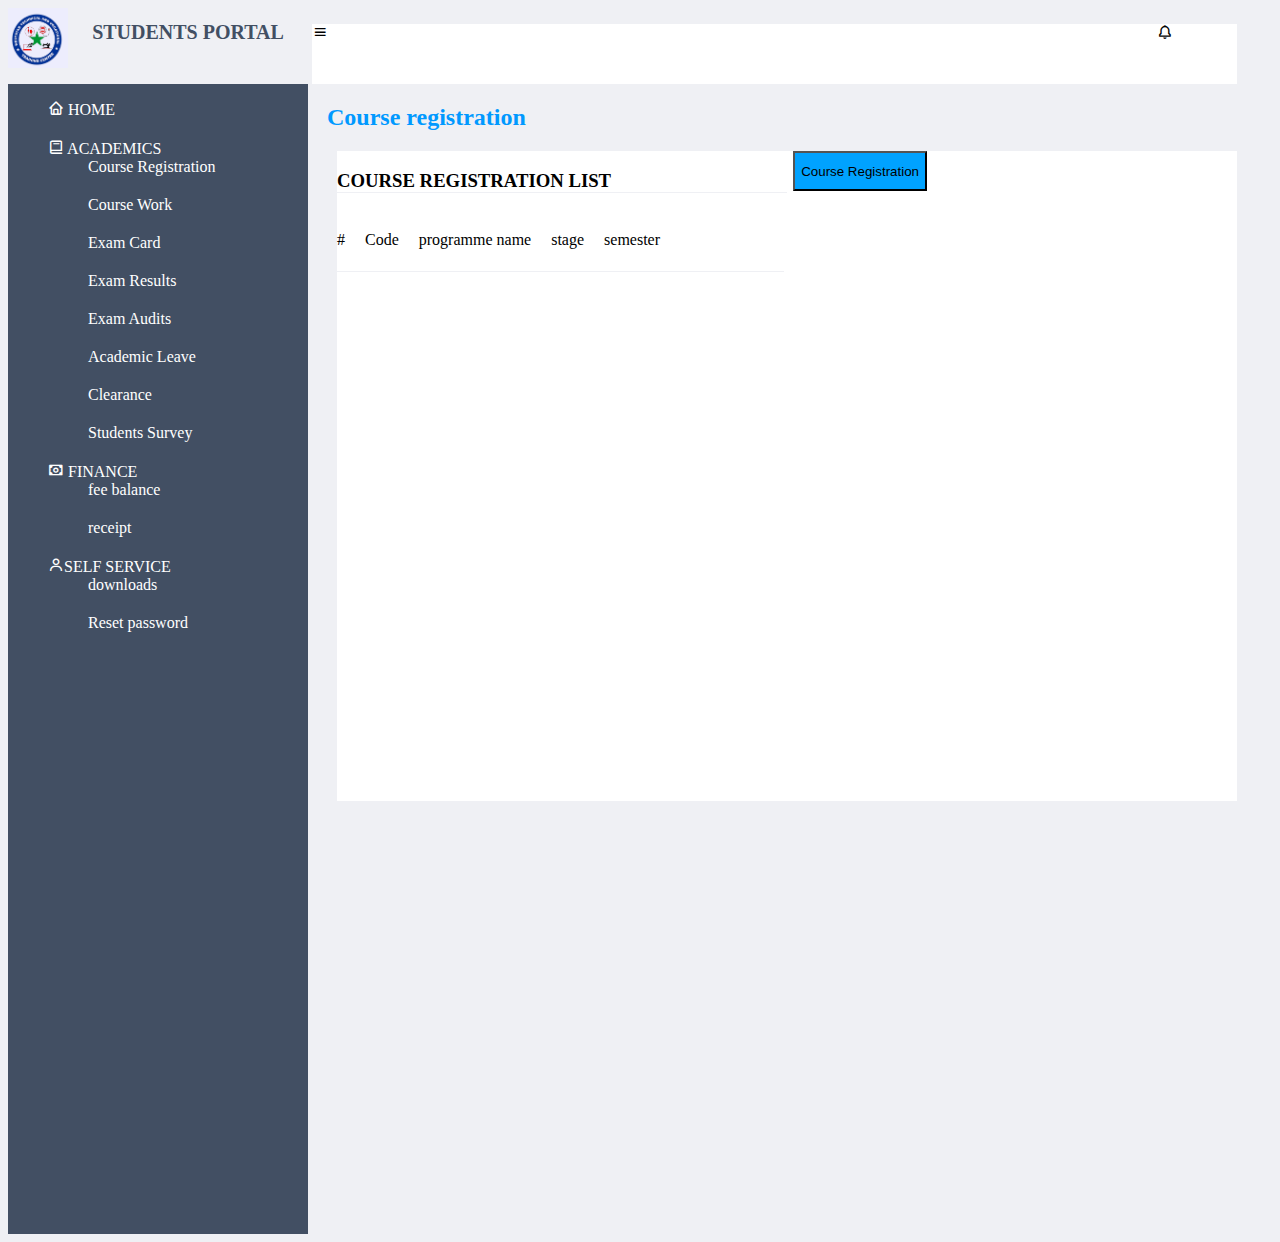
<file: course-work.html>
<!DOCTYPE html>
<html lang="en">
<head>
    <meta charset="UTF-8">
    <meta name="viewport" content="width=device-width, initial-scale=1.0">
    <link rel="stylesheet" href="style.css">
    <link href='https://unpkg.com/boxicons@2.1.4/css/boxicons.min.css' rel='stylesheet'>
    <title>Profile</title>
</head>
<body class="portal">
    <div class="top">
        <img src="img/logo3.png" alt="weststar logo" class="logo">
        <h1>STUDENTS PORTAL</h1>
    </div>
     <div class="icon">
            <i class="bx bx-menu"></i>
            <div class="bell">
                <i class="bx bx-bell"></i>  
        </div>
     </div>
    
    
     <div class="outer">
        <h2 style="color: rgb(0, 153, 255);">Course registration</h2>
        <div class="info">
            <div class="header">
                <h3 style="display: inline-block; border-bottom: 1px solid #eff0f4; width:50% ;">COURSE REGISTRATION LIST</h3>
                <button style="background-color: rgb(0, 162, 255); float: right; height: 40px;margin-right: 310px;">Course Registration</button>
            
            </div>
            
            <div class="table" style="float: left; ">
                <table style="border-bottom: 1px solid #eff0f4; width: 60%;">
                    <thead>#</thead>&nbsp;&nbsp;&nbsp;&nbsp;
                    <tr>
                    <td></td>
                    <td></td>
                </tr>
                    <thead>Code</thead>&nbsp;&nbsp;&nbsp;&nbsp;
                    <tr>
                    <td></td>
                    <td></td>
                </tr>
                <thead>programme name</thead>&nbsp;&nbsp;&nbsp;&nbsp;
                <tr>
                    <td></td>
                    <td></td>
                </tr>
                <thead>stage</thead>&nbsp;&nbsp;&nbsp;&nbsp;
                <tr>
                    <td></td>
                    <td></td>
                </tr>
                <thead>semester</thead>&nbsp;&nbsp;&nbsp;&nbsp;
                <tr>
                    <td></td>
                    <td></td>
                </tr>
                
                
            </table>
            
             </div>
           
           
        </div>
    </div>
    <div class="menu">
        
        <ul class="main">
            <li style="margin-bottom: 20px;"><a href="home.html"><span><i class="bx bx-home"></i> HOME</span></a></li>
            <li class="academics" style="margin-bottom: 20px;"><a href="academics.html"><span> <i class="bx bx-book"></i> ACADEMICS</span></a>
            <ul class="submenu">
                <li style="margin-bottom: 20px;"><a href="course-registration.html" >Course Registration</a></li>
                <li style="margin-bottom: 20px;"><a href="course-work.html">Course Work</a></li>
                <li style="margin-bottom: 20px;"><a href="exam-card.html">Exam Card</a></li>
                <li style="margin-bottom: 20px;"><a href="results.html">Exam Results</a></li>
                <li style="margin-bottom: 20px;"><a href="audit.html">Exam Audits</a></li>
                <li style="margin-bottom: 20px;"><a href="academic leave.html">Academic Leave</a></li>
                <li style="margin-bottom: 20px;"><a href="clearance.html">Clearance</a></li>
                <li style="margin-bottom: 20px;"><a href="survey.html">Students Survey</a></li>
            </li>    
            </ul>
            <li style="margin-bottom: 20px;"><a href="finance.html"><span><i class="bx bx-money"></i> FINANCE</span></a>
            <ul class="submenu">
                <li style="margin-bottom: 20px;"><a href="fee balance">fee balance</a></li>
                <li style="margin-bottom: 20px;"><a href="receipt">receipt</a></li>
            </ul>
            </li>
            <li style="margin-bottom: 20px;"><a href="self-service.html"><span> <i class="bx bx-user"></i>SELF SERVICE</span></a>
            <ul class="submenu">
                <li style="margin-bottom: 20px;"><a href="download.html">downloads</a></li>
                <li style="margin-bottom: 20px;"><a href="reset password.html">Reset password</a></li>
            </ul>
            </li>
        </ul>
    </div>
</nav>
</body>
</html>
</file>
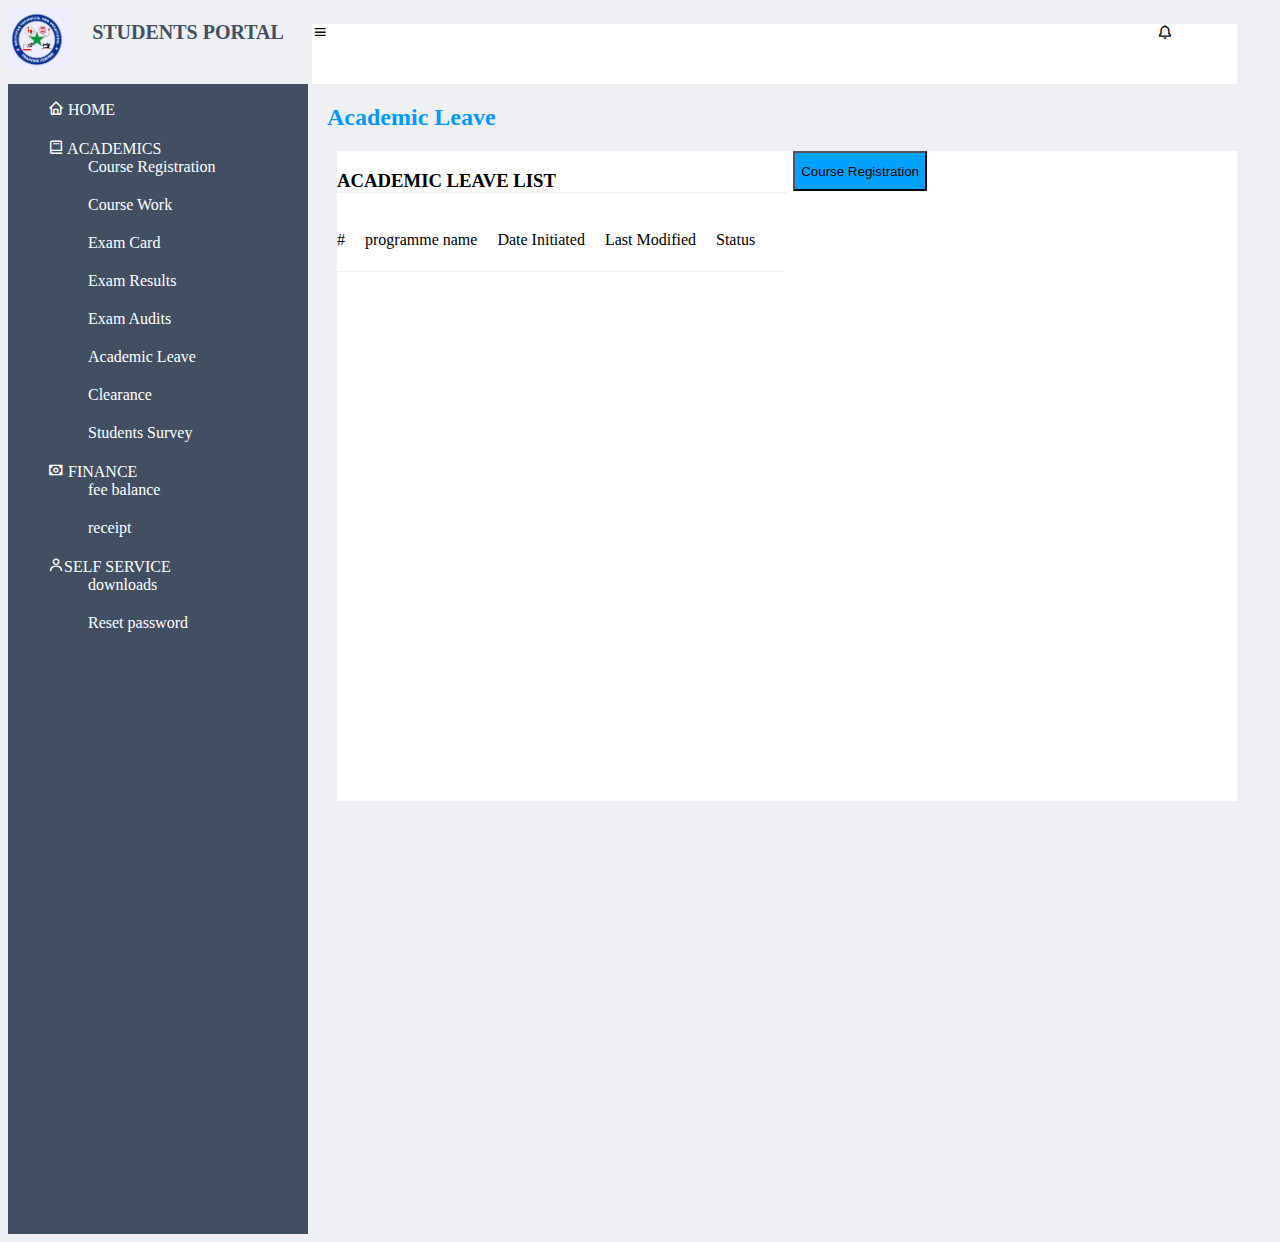
<file: fee-balance.html>
<!DOCTYPE html>
<html lang="en">
<head>
    <meta charset="UTF-8">
    <meta name="viewport" content="width=device-width, initial-scale=1.0">
    <link rel="stylesheet" href="style.css">
    <link href='https://unpkg.com/boxicons@2.1.4/css/boxicons.min.css' rel='stylesheet'>
    <title>Profile</title>
</head>
<body class="portal">
    <div class="top">
        <img src="img/logo3.png" alt="weststar logo" class="logo">
        <h1>STUDENTS PORTAL</h1>
    </div>
     <div class="icon">
            <i class="bx bx-menu"></i>
            <div class="bell">
                <i class="bx bx-bell"></i>  
        </div>
     </div>
    
    
     <div class="outer">
        <h2 style="color: rgb(0, 153, 255);">Academic Leave</h2>
        <div class="info">
            <div class="header">
                <h3 style="display: inline-block; border-bottom: 1px solid #eff0f4; width:50% ;">ACADEMIC LEAVE LIST</h3>
                <button style="background-color: rgb(0, 162, 255); float: right; height: 40px;margin-right: 310px;">Course Registration</button>
            
            </div>
            
            <div class="table" style="float: left; ">
                <table style="border-bottom: 1px solid #eff0f4; width: 60%;">
                    <thead>#</thead>&nbsp;&nbsp;&nbsp;&nbsp;
                    <tr>
                    <td></td>
                    <td></td>
                </tr>
                    
                <thead>programme name</thead>&nbsp;&nbsp;&nbsp;&nbsp;
                <tr>
                    <td></td>
                    <td></td>
                </tr>
                
                <thead>Date Initiated</thead>&nbsp;&nbsp;&nbsp;&nbsp;
                <tr>
                    <td></td>
                    <td></td>
                </tr>
                <thead>Last Modified</thead>&nbsp;&nbsp;&nbsp;&nbsp;
                    <tr>
                    <td></td>
                    <td></td>
                </tr>
                
                <thead>Status</thead>&nbsp;&nbsp;&nbsp;&nbsp;
                    <tr>
                    <td></td>
                    <td></td>
                </tr>
                
                
            </table>
            
             </div>
           
           
        </div>
    </div>
    <div class="menu">
        
        <ul class="main">
            <li style="margin-bottom: 20px;"><a href="home.html"><span><i class="bx bx-home"></i> HOME</span></a></li>
            <li class="academics" style="margin-bottom: 20px;"><a href="academics.html"><span> <i class="bx bx-book"></i> ACADEMICS</span></a>
            <ul class="submenu">
                <li style="margin-bottom: 20px;"><a href="course-registration.html" >Course Registration</a></li>
                <li style="margin-bottom: 20px;"><a href="course-work.html">Course Work</a></li>
                <li style="margin-bottom: 20px;"><a href="exam-card.html">Exam Card</a></li>
                <li style="margin-bottom: 20px;"><a href="results.html">Exam Results</a></li>
                <li style="margin-bottom: 20px;"><a href="audit.html">Exam Audits</a></li>
                <li style="margin-bottom: 20px;"><a href="academic leave.html">Academic Leave</a></li>
                <li style="margin-bottom: 20px;"><a href="clearance.html">Clearance</a></li>
                <li style="margin-bottom: 20px;"><a href="survey.html">Students Survey</a></li>
            </li>    
            </ul>
            <li style="margin-bottom: 20px;"><a href="finance.html"><span><i class="bx bx-money"></i> FINANCE</span></a>
            <ul class="submenu">
                <li style="margin-bottom: 20px;"><a href="fee-balance">fee balance</a></li>
                <li style="margin-bottom: 20px;"><a href="receipt">receipt</a></li>
            </ul>
            </li>
            <li style="margin-bottom: 20px;"><a href="self-service.html"><span> <i class="bx bx-user"></i>SELF SERVICE</span></a>
            <ul class="submenu">
                <li style="margin-bottom: 20px;"><a href="download.html">downloads</a></li>
                <li style="margin-bottom: 20px;"><a href="reset password.html">Reset password</a></li>
            </ul>
            </li>
        </ul>
    </div>
</nav>
</body>
</html>
</file>
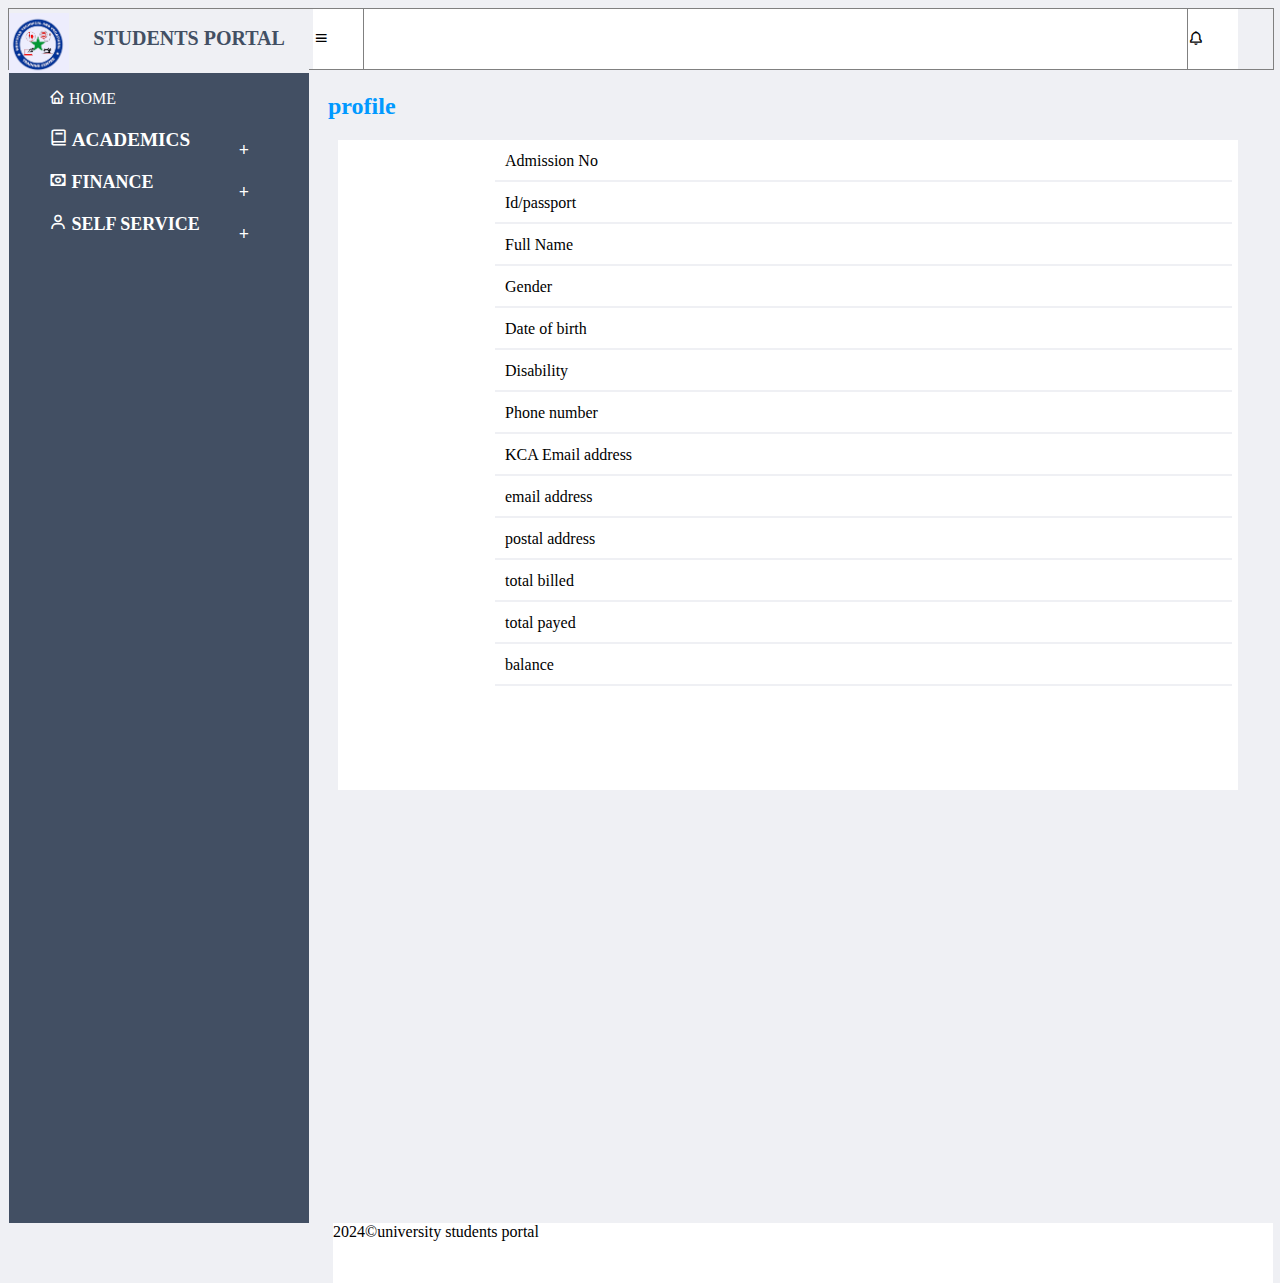
<file: home.html>
<!DOCTYPE html>
<html lang="en">
<head>
    <meta charset="UTF-8">
    <meta name="viewport" content="width=device-width, initial-scale=1.0">
    <link rel="stylesheet" href="style.css">
    <link href='https://unpkg.com/boxicons@2.1.4/css/boxicons.min.css' rel='stylesheet'>
    <title><img src="img/logo3.png" alt="">Profile</title>
    <style>
        /* Basic styling for the dropdown */
        .dropdown {
            width: 200px;
            border: 0px;
            
            cursor: pointer;
            display: flex;
            justify-content: space-between;
            align-items: center;
            font-size: 16px;
            user-select: none;
        }

        /* Plus/Minus sign styling */
        .sign {
            font-weight: bold;
        }

        /* Hidden content styling */
        .dropdown-content {
            display: none;
            padding: 10px;
            border: 0px;
            border-top: none;
            
        }

        /* Display content when active */
        .active + .dropdown-content {
            display: block;
        }
    </style>
</head>
<body class="portal">
<div style="width: 100%; height: 60px; border: 1px solid grey;">
    <div class="top">
        <img src="img/logo3.png" alt="weststar logo" class="logo">
        <h1>STUDENTS PORTAL</h1>
    </div>
    
    <div class="icon"  >
        <div style="display: inline-block; border-right: 1px solid grey; height: 60px;width: 50px; align-content: center;">
            <i class="bx bx-menu"  ></i>
        </div>
            <div class="bell" style="border-left: 1px solid grey; height: 60px; width: 50px; align-content: center;" >
                <i class="bx bx-bell"></i>  
             </div>
            
     
</div>
    <div class="outer">
        <h2 style="color: rgb(0, 153, 255);">profile</h2>
        <div class="info">
            <div class="table">
                <table>
                    <tr>
                        <td  style="border-bottom: 2px solid #eff0f4;width: 100%;padding: 10px;">Admission No</td>
                        <td></td>
                    </tr>
                
                    <tr>
                        <td style="border-bottom: 2px solid #eff0f4;width: 100%; padding: 10px;">Id/passport</td>
                        <td></td>
                    </tr>
                    
                    <tr>
                        <td  style="border-bottom: 2px solid #eff0f4;width: 100%; padding: 10px;">Full Name</td>
                        <td></td>
                    </tr>
                    <tr>
                        <td  style="border-bottom: 2px solid #eff0f4;width: 100%; padding: 10px;">Gender</td>
                        <td></td>
                    </tr>
                    <tr>
                        <td  style="border-bottom: 2px solid #eff0f4;width: 100%; padding: 10px;">Date of birth</td>
                        <td></td>
                    </tr>
                    <tr>
                        <td  style="border-bottom: 2px solid #eff0f4;width: 100%;padding: 10px;">Disability</td>
                        <td></td>
                    </tr>
                    <tr>
                        <td style="border-bottom: 2px solid #eff0f4;width: 100%;padding: 10px;">Phone number</td>
                        <td></td>
                    </tr>
                    <tr>
                        <td style="border-bottom: 2px solid #eff0f4;width: 100%; padding: 10px;">KCA Email address</td>
                        <td></td>
                    </tr>
                    <tr>
                        <td  style="border-bottom: 2px solid #eff0f4;width: 100%; padding: 10px;">email address</td>
                        <td></td>
                    </tr>
                    <tr>
                        <td  style="border-bottom: 2px solid #eff0f4;width: 100%; padding: 10px;">postal address</td>
                        <td></td>
                    </tr>   
                    <tr>
                        <td  style="border-bottom: 2px solid #eff0f4;width: 100%; padding: 10px;">total billed</td>
                        <td></td>
                    </tr>
                    <tr>
                        <td  style="border-bottom: 2px solid#eff0f4;width: 100%; padding: 10px;">total payed</td>
                        <td></td>
                    </tr>
                    <tr>
                        <td  style="border-bottom: 2px solid #eff0f4;width: 100%;padding: 10px;">balance</td>
                        <td></td>
                    </tr>
                </table>
               </div>
          
           
        </div>
    </div>
    <nav>
        <div class="menu">
            
        
            <ul class="main">
                <li style="margin-bottom: 20px;"><a href="home.html"><span><i class="bx bx-home"></i> HOME</span></a></li>
                
                    <div class="dropdown" onclick="toggleDropdown(this)">
                        <li  style="margin-bottom: 20px;"  ><a href="academics.html" style="font-size: larger;font-weight: bold;"><span> <i class="bx bx-book"></i> ACADEMICS</span> </li>
                        <span class="sign" style="font-weight: bold; font-size: large;">+</span></a>
                    </div>
                    <div class="dropdown-content">
                        <ul class="submenu">
                            <li style="margin-bottom: 20px;"><a href="course-registration.html" >Course Registration</a></li>
                            <li style="margin-bottom: 20px;"><a href="course-work.html">Course Work</a></li>
                            <li style="margin-bottom: 20px;"><a href="exam-card.html">Exam Card</a></li>
                            <li style="margin-bottom: 20px;"><a href="results.html">Exam Results</a></li>
                            <li style="margin-bottom: 20px;"><a href="audit.html">Exam Audits</a></li>
                            <li style="margin-bottom: 20px;"><a href="academic leave.html">Academic Leave</a></li>
                            <li style="margin-bottom: 20px;"><a href="clearance.html">Clearance</a></li>
                            <li style="margin-bottom: 20px;"><a href="survey.html">Students Survey</a></li>
                        </li>    
                        </ul>
                    </div>
                    <div class="dropdown" onclick="toggleDropdown(this)">
                        <li  style="margin-bottom: 20px;"  ><a href="finance.html" style="font-size: large;font-weight: bold;"><span> <i class="bx bx-money"></i> FINANCE</span></li>
                        <span class="sign">+</span></a>
                    </div>
                    <div class="dropdown-content">
                        <ul class="submenu">
                            <li style="margin-bottom: 20px;"><a href="fee balance.html" >Fee balance</a></li>
                            <li style="margin-bottom: 20px;"><a href="receipt.html">receipt</a></li>
                          
                        </ul>
                    </div>
                    <div class="dropdown" onclick="toggleDropdown(this)">
                        <li  style="margin-bottom: 20px;"  ><a href="self service.html"style="font-size: large;font-weight: bold;"><span> <i class="bx bx-user" ></i> SELF SERVICE</span></li>
                        <span class="sign">+</span></a>
                    </div>
                    <div class="dropdown-content">
                        <ul class="submenu">
                            <li style="margin-bottom: 20px;"><a href="downloads.html" >Fee balance</a></li>
                            <li style="margin-bottom: 20px;"><a href="password.html">receipt</a></li>
                          
                        </ul>
                    </div>
                
               
            </ul>
        </div>
    </nav>

 <div class="footer-portal">
   <footer>2024©university students portal</footer>
</div> 
</body>
<script>
    function toggleDropdown(element) {
        const sign = element.querySelector('.sign');
        const isActive = element.classList.toggle('active'); // Toggle active class
        sign.textContent = isActive ? '-' : '+'; // Toggle plus/minus sign
    }
</script>
</html>
</file>
<file: style.css>
h1{text-align: center;}


body.index{background-image: url(img/background\ image.webp);
}

.log{background-color:white;
height: 500px;
width: 380px;
margin-left: 500px;
align-items: center;
padding: 10px;
border-radius: 5px;}



.portal{background-color: #eff0f4;}


input{margin-left: 50px;width: 150px;}


p{text-align: right;}


.menu{background-color: #424f63;
    height: 1150px;
     width:300px; 
     display: inline-block;
     margin-left: 0 auto;
    }



.profile{float: right;}



a{color: white;}


a:hover{color: goldenrod;}

.main{
    list-style: none;
    list-style-position: initial;
    list-style-type: none;
    list-style-image: initial;
    text-decoration: none;
    margin-bottom: 10px;
}
.submenu{
    text-decoration: none;
    list-style: none;
    list-style-position: initial;
    list-style-type: none;
    list-style-image: initial;
}
a{text-decoration: none;}

.logo{
    width: 60px;
    height: auto;
   float: left;
   background-color: #eff0f4;

}

.top{background-color: #eff0f4;
    height: 60px;
    width: 300px; 
    font-size: x-small;
    color: #424f63;
     display: inline-block;
     margin-bottom: 0 auto;
    }



.bell{float: right;
    width: 80px;
    height: 60px;
    background-color:white ;
    padding: 0%;
    
}


.icon{display: inline-block;
    width: 925px;
    background-color: white;
    margin: 0 auto;
       
    }


.outer{background-color:#eff0f4 ;
      float: right; 
      height: 800px;
       width: 945px;
       margin-right: 0 auto;
       margin-left: 2px
       
}


.info{background-color: white;height: 650px;width: 900px;margin-left: 10px;
}


.pic{height: 100px;width: 100px; padding: 50px; 
float: left;}


.table{float: right;
    width: 745px;
     height: 800px;
    
}
.footer-portal{
    float: right;
    width: 940px;
    height: 60px;
    background-color: white;
    margin-left: 270px;
}


.header{height:80px ;
     
}
</file>
